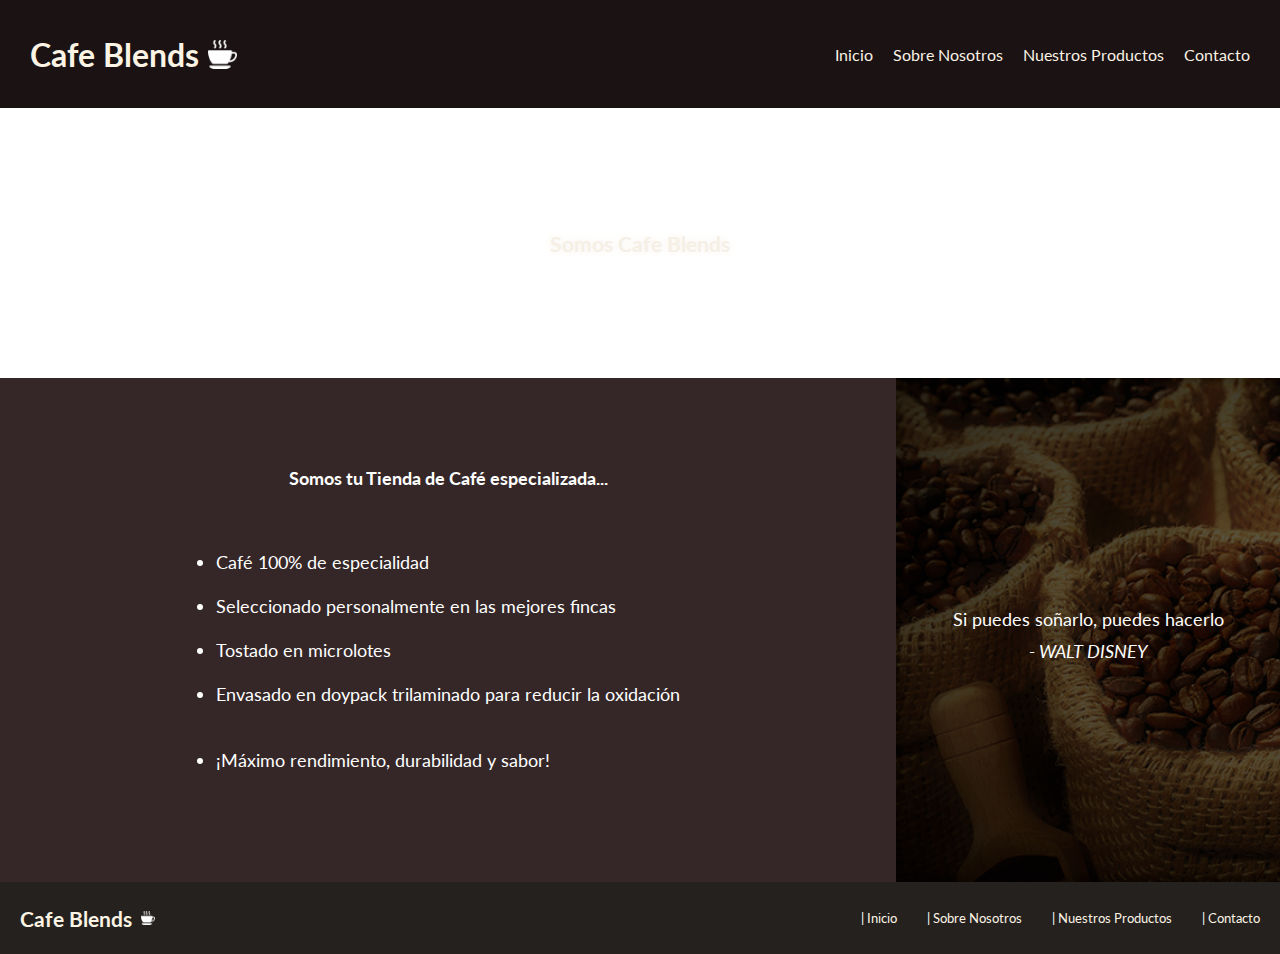
<file: about.html>
<!DOCTYPE html>
<html lang="en">
<head>
    <meta charset="UTF-8">
    <meta http-equiv="X-UA-Compatible" content="IE=edge">
    <meta name="viewport" content="width=device-width, initial-scale=1.0">
    <link rel="stylesheet" href="./css/styles.css">
    <link rel="preconnect" href="https://fonts.googleapis.com">
    <link rel="preconnect" href="https://fonts.gstatic.com" crossorigin>
    <link href="https://fonts.googleapis.com/css2?family=Lato&display=swap" rel="stylesheet">
    <link rel="icon" href="Img/favicon-32x32.png">
    <title>Cafe Blends - Sobre Nosotros</title>
</head>
<body class="body_internas">
    <header>
        <div class="logo">
            <h1><a href="index.html">Cafe Blends</a></h1>
            <img src="./Img/taza-de-cafe.png" alt="Cafe Blends">
        </div>
        <label>
            <input type="checkbox">
            <span class="menu"> <span class="hamburger"></span> </span>
            <ul>
                <li><a href="index.html">Inicio</a></li>
                <li><a href="about.html">Sobre Nosotros</a></li>
                <li><a href="products.html">Nuestros Productos</a></li>
                <li><a href="contact.html">Contacto</a></li>
            </ul>
        </label>
    </header>
    <main class="main_internas">
        <section class="section1">
            <video id="carosuel_video" class="carousel_video" src="https://media.istockphoto.com/id/491926500/es/v%C3%ADdeo/granos-de-caf%C3%A9-ca%C3%ADda.mp4?s=mp4-640x640-is&k=20&c=LbM7f-ehrhEQtOHIWj_45dc9sWhXbS59mIFO_Zb0zGg=" autoplay loop muted></video>
            <div class="carousel_contenedor">
                <div class="carousel_contenido carousel_contenido_index">
                    <h3>Somos Cafe Blends</h3>
                </div>
            </div>
        </section>
        
        <section class="section2_internas">
            <h4>Somos tu Tienda de Café especializada...</h4>
            <br>
            <ul>
                <li>Café 100% de especialidad</li> <br>
                <li>Seleccionado personalmente en las mejores fincas</li> <br>
                <li>Tostado en microlotes</li> <br>
                <li>Envasado en doypack trilaminado para reducir la oxidación</li> <br> <br>
                <li>¡Máximo rendimiento, durabilidad y sabor!</li> <br>
            </ul>
        </section>
        <aside>
            
            <blockquote>

            </blockquote>
           <p> Si puedes soñarlo, puedes hacerlo </p> 

           <figcaption> <cite>- WALT DISNEY</cite></cite></figcaption>
          
        </aside>
    </main>

    <footer>
        <div class="footer_logo">
            <h3><a href="index.html">Cafe Blends</a></h3>
            <img src="./Img/taza-de-cafe.png" alt="Cafe Blends">

        </div>
        <div class="footer_nav">
            <li><a href="index.html">Inicio</a></li>
            <li><a href="about.html">Sobre Nosotros</a></li>
            <li><a href="products.html">Nuestros Productos</a></li>
            <li><a href="contact.html">Contacto</a></li>
        </div>
    </footer>
</body>
</html>
</file>
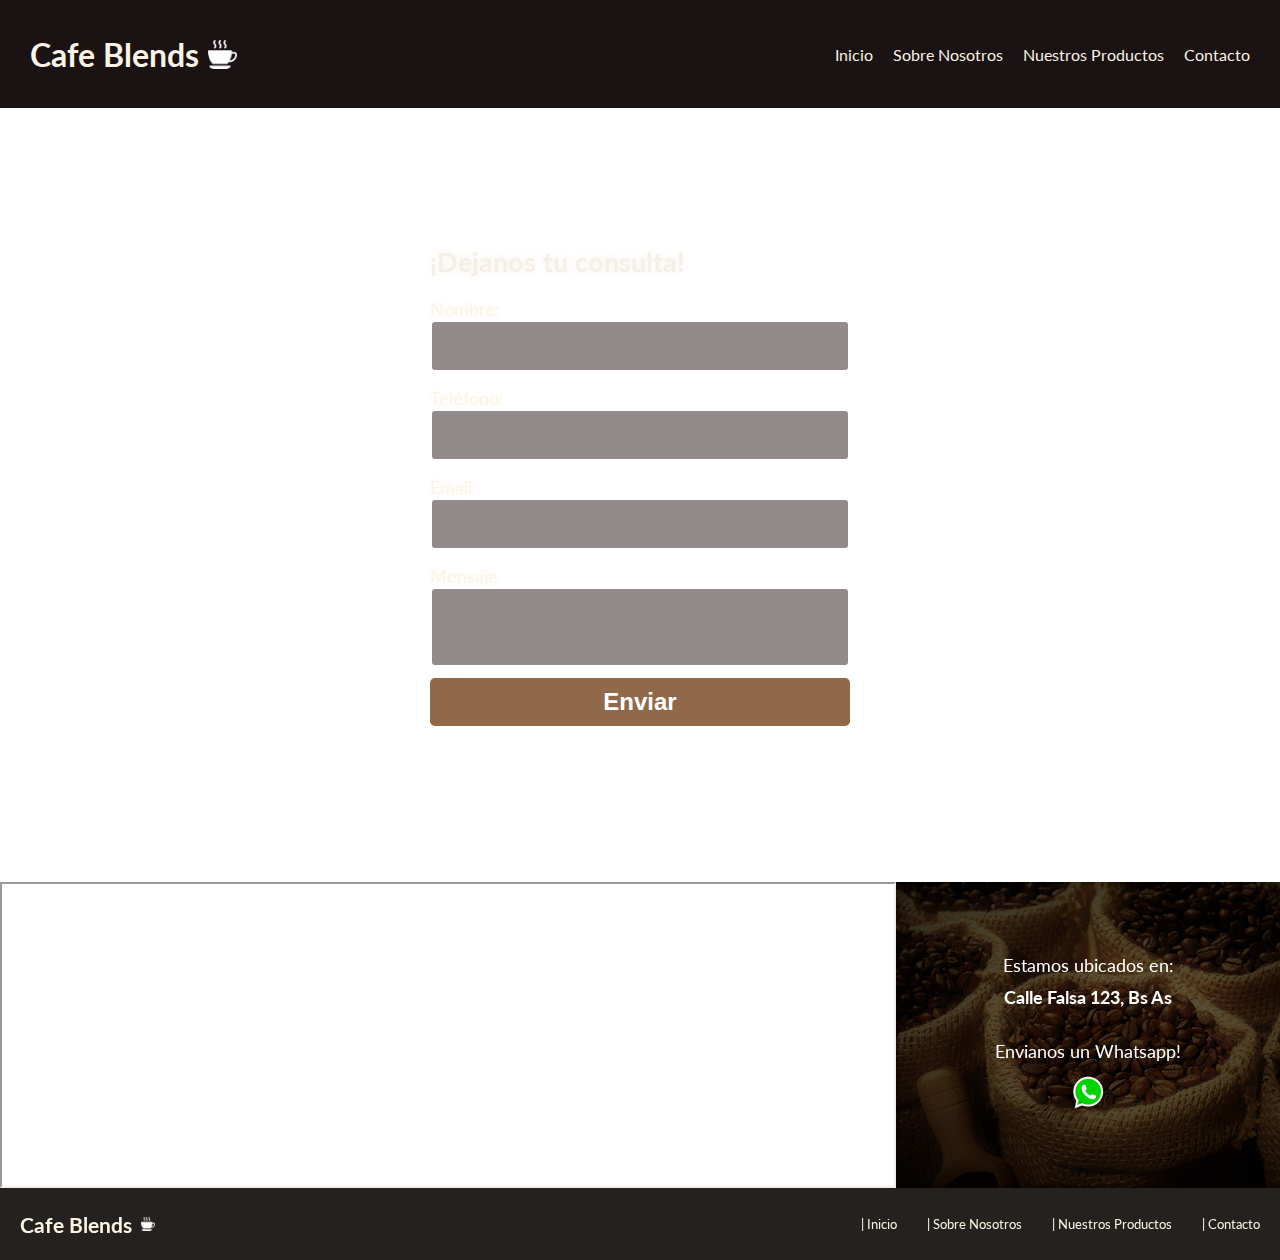
<file: contact.html>
<!DOCTYPE html>
<html lang="en">
<head>
    <meta charset="UTF-8">
    <meta http-equiv="X-UA-Compatible" content="IE=edge">
    <meta name="viewport" content="width=device-width, initial-scale=1.0">
    <link rel="stylesheet" href="./css/styles.css">
    <link rel="preconnect" href="https://fonts.googleapis.com">
    <link rel="preconnect" href="https://fonts.gstatic.com" crossorigin>
    <link href="https://fonts.googleapis.com/css2?family=Lato&display=swap" rel="stylesheet">
    <link rel="icon" href="Img/favicon-32x32.png">
    <title>Cafe Blends - Contacto</title>
</head>
<body>
    <header>
        <div class="logo">
            <h1><a href="index.html">Cafe Blends</a></h1>
            <img src="./Img/taza-de-cafe.png" alt="Cafe Blends">
        </div>
        <label>
            <input type="checkbox">
            <span class="menu"> <span class="hamburger"></span> </span>
            <ul>
                <li><a href="index.html">Inicio</a></li>
                <li><a href="about.html">Sobre Nosotros</a></li>
                <li><a href="products.html">Nuestros Productos</a></li>
                <li><a href="contact.html">Contacto</a></li>
            </ul>
        </label>
    </header>
    <main>
        <section class="section1">
            <video id="carosuel_video" class="carousel_video" src="https://media.istockphoto.com/id/491926500/es/v%C3%ADdeo/granos-de-caf%C3%A9-ca%C3%ADda.mp4?s=mp4-640x640-is&k=20&c=LbM7f-ehrhEQtOHIWj_45dc9sWhXbS59mIFO_Zb0zGg=" autoplay loop muted></video>
            <div class="carousel_contenedor">
                <div class="carousel_contenido">
                    <h2>¡Dejanos tu consulta!</h2>
                    <form id="my-form" action="https://formspree.io/f/moqbwrog" method="POST">
                        <label for="name">Nombre: </label>
                        <input type="text" name="name" id="name" class="feedback-input">
                        <label for="telefono">Teléfono: </label>
                        <input type="number" name="telefono" id="telefono" class="feedback-input">
                        <label for="email">Email:</label>
                        <input type="email" name="email" id="email" class="feedback-input">
                        <label for="message">Mensaje</label>
                        <input type="textarea" name="message" id="content" class="feedback-input">
                        </input>
                        <button id="my-form-button">Enviar</button>
                        <p id="my-form-status"></p>
                    </form>
                </div>
            </div>
        </section>
        
        <section class="contacto_section2">
            <iframe class="contacto_map" src="https://www.google.com/maps/embed?pb=!1m18!1m12!1m3!1d105073.44379393558!2d-58.503509708667565!3d-34.6156623605199!2m3!1f0!2f0!3f0!3m2!1i1024!2i768!4f13.1!3m3!1m2!1s0x95bcca3b4ef90cbd%3A0xa0b3812e88e88e87!2sBuenos%20Aires%2C%20CABA!5e0!3m2!1ses-419!2sar!4v1666907803374!5m2!1ses-419!2sar"  allowfullscreen="" loading="lazy" referrerpolicy="no-referrer-when-downgrade"></iframe>
        </section>
        <aside class="contacto_aside">
            Estamos ubicados en: <br>
            <h4>Calle Falsa 123, Bs As</h4> <br>
            Envianos un Whatsapp! <br>
            <a href="#"><img src="./Img/wp.png" alt="Whatsapp" width="40px"></a>

        </aside>
    </main>

    <footer>
        <div class="footer_logo">
            <h3><a href="index.html">Cafe Blends</a></h3>
            <img src="./Img/taza-de-cafe.png" alt="Cafe Blends">

        </div>
        <div class="footer_nav">
            <li><a href="index.html">Inicio</a></li>
            <li><a href="about.html">Sobre Nosotros</a></li>
            <li><a href="products.html">Nuestros Productos</a></li>
            <li><a href="contact.html">Contacto</a></li>
        </div>
    </footer>
    <script src="./js/contact.js"></script>
</body>
</html>
</file>
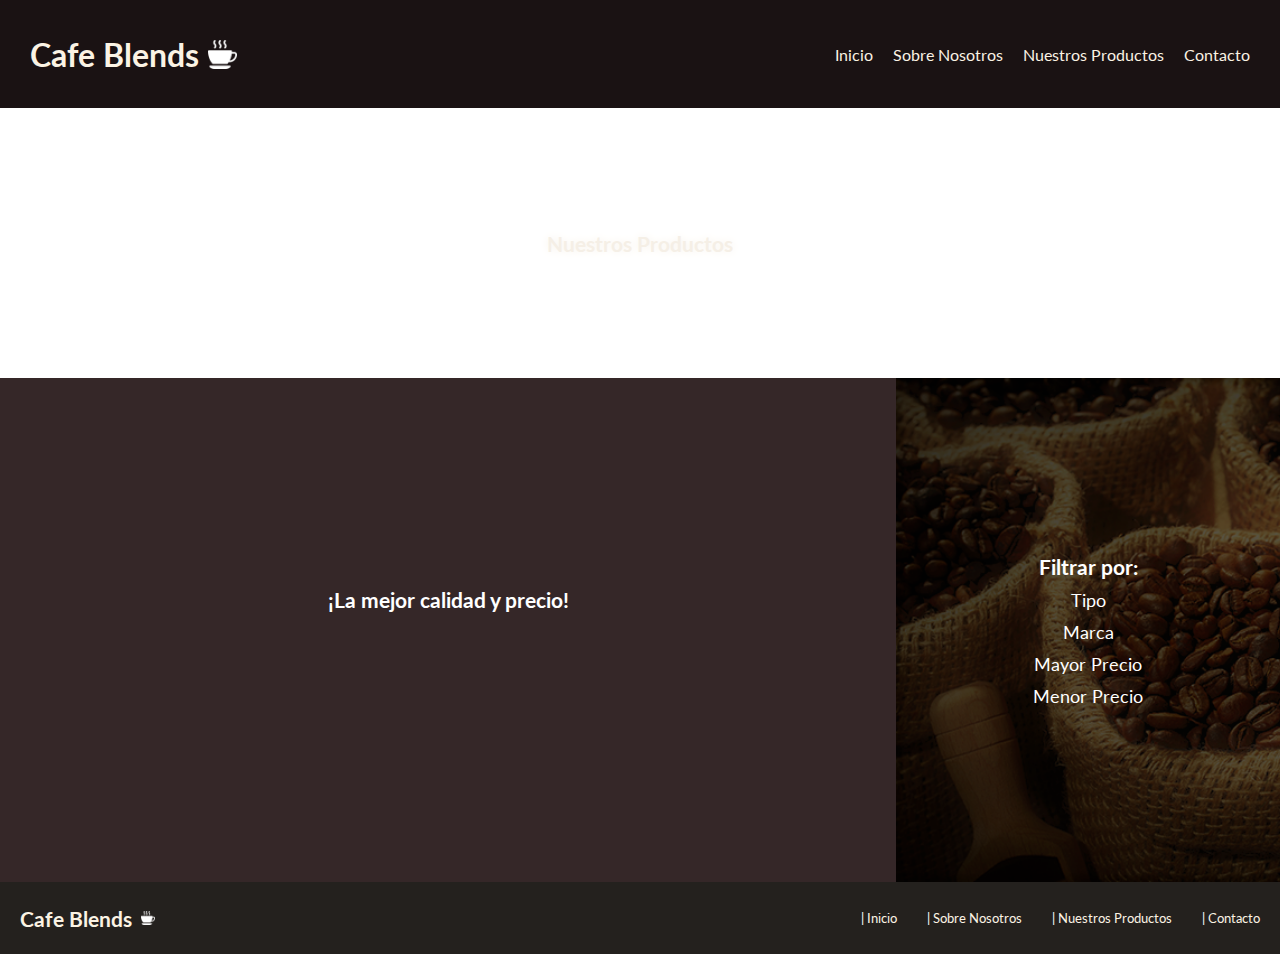
<file: products.html>
<!DOCTYPE html>
<html lang="en">
<head>
    <meta charset="UTF-8">
    <meta http-equiv="X-UA-Compatible" content="IE=edge">
    <meta name="viewport" content="width=device-width, initial-scale=1.0">
    <link rel="stylesheet" href="./css/styles.css">
    <link rel="preconnect" href="https://fonts.googleapis.com">
    <link rel="preconnect" href="https://fonts.gstatic.com" crossorigin>
    <link href="https://fonts.googleapis.com/css2?family=Lato&display=swap" rel="stylesheet">
    <link rel="icon" href="Img/favicon-32x32.png">
    <title>Cafe Blends - Productos</title>
</head>
<body class="body_internas">
    <header>
        <div class="logo">
            <h1><a href="index.html">Cafe Blends</a></h1>
            <img src="./Img/taza-de-cafe.png" alt="Cafe Blends">
        </div>
        <label>
            <input type="checkbox">
            <span class="menu"> <span class="hamburger"></span> </span>
            <ul>
                <li><a href="index.html">Inicio</a></li>
                <li><a href="about.html">Sobre Nosotros</a></li>
                <li><a href="products.html">Nuestros Productos</a></li>
                <li><a href="contact.html">Contacto</a></li>
            </ul>
        </label>
    </header>
    <main class="main_internas">
        <section class="section1">
            <video id="carosuel_video" class="carousel_video" src="https://media.istockphoto.com/id/491926500/es/v%C3%ADdeo/granos-de-caf%C3%A9-ca%C3%ADda.mp4?s=mp4-640x640-is&k=20&c=LbM7f-ehrhEQtOHIWj_45dc9sWhXbS59mIFO_Zb0zGg=" autoplay loop muted></video>
            <div class="carousel_contenedor">
                <div class="carousel_contenido carousel_contenido_index">
                    <h3>Nuestros Productos</h3>
                </div>
            </div>
        </section>
        
        <section class="section2_internas">
            <h3>¡La mejor calidad y precio!</h3>
            <br>
            <div id="contenedor_variedades_destacadas" class="contenedor_variedades_destacadas">
                <ul id="ul_productos" class="ul_variedades_destacadas">
                </ul>
            </div>
        </section>
        <aside>
            <h3>Filtrar por:</h3>
            <p>Tipo</p>
            <p>Marca</p>
            <p>Mayor Precio</p>
            <p>Menor Precio</p>
        </aside>
    </main>

    <footer>
        <div class="footer_logo">
            <h3><a href="index.html">Cafe Blends</a></h3>
            <img src="./Img/taza-de-cafe.png" alt="Cafe Blends">

        </div>
        <div class="footer_nav">
            <li><a href="index.html">Inicio</a></li>
            <li><a href="about.html">Sobre Nosotros</a></li>
            <li><a href="products.html">Nuestros Productos</a></li>
            <li><a href="contact.html">Contacto</a></li>
        </div>
    </footer>
    <script src="./js/query.js"></script>
</body>
</html>
</file>
<file: css/styles.css>
* {
    margin: 0;
    padding: 0;
    box-sizing: border-box;
  }  

html { font-size: 18px; overflow-x: hidden;}

body {
    font-family: 'Lato', sans-serif;
    display: grid;
    grid-template-areas: 
    "header"
    "main"
    "footer";
    grid-auto-rows: 6rem minmax(60rem, auto) minmax(4rem, auto);
    color: white;
    overflow-x: hidden;
}


.body_internas {
    grid-auto-rows: 6rem minmax(43rem, auto) minmax(4rem, auto);
}


header{
    grid-area: header;
    display: flex;
    flex-direction: row;
    align-items: center;
    justify-content: space-between;
    background-color: #1a1213;
    padding: 30px;
    font-size: 0.9rem;
}

header div{
    display: flex;
    flex-direction: row;
    align-items: center;
}

header div a{
    display: flex;
    flex-direction: row;
    text-decoration: none;
}

header div img{
    display: flex;
    flex-direction: row;
    width: 35px;
    margin: 6px;
    padding: 3px;
}

label ul{
    display: flex;
    flex-direction: row;
    list-style: none;
    gap: 20px;
}

label input { display: none; }

header label ul a{
    text-decoration: none;
    transition: all 0.5s;
}

header label ul a:hover{
    color: #dad1d1;  
}

header label ul li{
   transition: all 0.5s;
}
header label ul li:hover{
   transform: translatey(-5px);
}

main{
    grid-area: main;
    display: grid;
    grid-template-areas: 
    "section1 section1"
    "section2 aside";
    grid-auto-rows: 43rem minmax(15rem, auto);
    grid-template-columns: 70% 30%;
}

.main_internas{
    grid-auto-rows: 15rem minmax(15rem, auto);
    grid-template-columns: 70% 30%;
}

.section1{
    position: relative;
    grid-area: section1;
    min-height: 100%;
    width: 100%;
    background: transparent;
    overflow: hidden;
}

.carousel_video{
    z-index: -100;
    position: absolute;
    top: 0;
    left: 0;
    width: 100%;
    height: 100%;
    object-fit: cover;
    filter: blur(8px) brightness(0.8) contrast(110%);
    transform: scale(1.1)
  
}

.carousel_contenedor{ 
    height: 100%;
    z-index: 20;
    display: flex;
    justify-content: center;
    align-items: center;
}

.carousel_contenido{ 
    color: white;
    font-size: 100%;
    color: #F5EFE6;
    text-shadow: 0 0 10px #F5EFE6;
}

.carousel_contenido_index{ 
    animation-name: textzoom;
    animation-duration: 5s;
    animation-timing-function: linear;
    animation-iteration-count: infinite;
    animation-direction: alternate;
}

@keyframes textzoom {
    0%{
        font-size: 160%;
    }
    100%{
        font-size: 170%;
    }
}

.section2{
    grid-area: section2;
    display: block;
    min-height: fit-content;
    width: 100%;
    background-color: #352728;
    padding: 30px;
    text-align: center;

}

.section2_internas{
    grid-area: section2;
    display: flex;
    min-height: fit-content;
    width: 100%;
    background-color: #352728;
    padding: 50px;
    gap: 20px;
    flex-direction: column;
    justify-content: center;
    align-items: center;
}

.ul_variedades_destacadas img{
    border-radius: 10px;
    transition: all 0.5s;
    width: 100%;
}
.ul_variedades_destacadas img:hover{
   -webkit-box-shadow: 0 0 20px 0px rgb(253, 253, 253);
   box-shadow: 0 0 20px 0px rgb(255, 255, 255);
}
.ul_variedades_destacadas{
    list-style: none;
    display: flex;
    gap: 25px;
    flex-wrap: wrap;
    justify-content: space-evenly ;
}

.li_productos{
    background-color: #73503C;
    padding: 20px;
    border-radius: 20px;
    box-shadow: 1px 2px 4px #1a1213;
    width: 300px;
}
.li_productos a{
    text-decoration: none;
}

a{
    color: #FBF3E4;
    transition: all 1s;
}

a:hover{
    color: #aaa5a5;

}

aside{
    grid-area: aside;
    background-color: #90694a;   
    background-image: url("../Img/oferta_back.png");
    background-size: cover;
    padding: 30px;
    display: flex;
    flex-direction: column;
    justify-content: center;
    align-items: center;
    gap: 10px;
    text-align: center;

}

.oferta_mes{
    max-height: 100%;
}

.oferta_mes img{
    max-height: 150px;
    width: 100%;
    object-fit: cover;
    border-radius: 10px;
    -webkit-animation: oferta_anim 1s cubic-bezier(0.250, 0.460, 0.450, 0.940) infinite alternate both;
	        animation: oferta_anim 1s cubic-bezier(0.250, 0.460, 0.450, 0.940) infinite alternate both;
}

@keyframes oferta_anim{
    0% {
      -webkit-box-shadow: 0 0 0 0 rgba(255, 255, 255, 0);
              box-shadow: 0 0 0 0 rgba(255, 255, 255, 0);
    }
    100% {
      -webkit-box-shadow: 0 0 20px 0px rgb(253, 253, 253);
              box-shadow: 0 0 20px 0px rgb(255, 255, 255);
    }
  }
  

footer{
    grid-area: footer;
    display: flex;
    flex-direction: row;
    list-style: none;
    gap: 20px;
    align-items: center;
    justify-content: space-between;
    padding: 20px;
    background-color: #24211e;
}

.footer_logo{
        display: flex;
        flex-direction: row;
        align-items: center;
}
.footer_logo a{
    text-decoration: none;
}
    
.footer_logo img{
        display: flex;
        flex-direction: row;
        width: 20px;
        margin: 6px;
        padding: 3px;
}

.footer_nav{
    display: flex;
    font-size: small;
    gap: 30px;
}
.footer_nav a{
     text-decoration: none;
}

.footer_nav li:before{
    content: "| ";
    color: white;
}
/* CONTACT */

form { max-width:420px; margin:20px auto; }

label{
    color: #FBF3E4
}

.feedback-input {
  color:white;
  font-family: Helvetica, Arial, sans-serif;
  font-weight:500;
  font-size: 18px;
  border-radius: 5px;
  line-height: 22px;
  background-color: #3527288a;
  border:2px solid white;
  transition: all 0.3s;
  padding: 13px;
  margin-bottom: 15px;
  width:100%;
  box-sizing: border-box;
  outline:0;
}

.feedback-input:focus { border:2px solid #CC4949; }

[type=textarea] {
  height: 80px;
  line-height: 150%;
  resize:vertical;
}

button {
  font-family: 'Montserrat', Arial, Helvetica, sans-serif;
  width: 100%;
  background:#90694a;
  border-radius:5px;
  border:0;
  cursor:pointer;
  color:white;
  font-size:24px;
  padding-top:10px;
  padding-bottom:10px;
  transition: all 0.3s;
  margin-top:-4px;
  font-weight:700;
}
button:hover { background:#CC4949; }
.contacto_aside{
    padding: 0;
}
.contacto_section2{
    padding: 0;
}
.contacto_map{
    width: 100%;
    height: 100%;
}


/* MEDIA QUERIES */

@media screen and (max-width:720px){
    header{
        padding: 10px;
        font-size: 12px;
         
    }

    .carousel_contenido{
        font-size: medium;
    }
	
    .carousel_contenido_index{ 
	 text-align: center;
     }
    
    .main_internas{
        grid-auto-rows: 13rem minmax(15rem, auto) 15rem;
        grid-template-columns: 100%;
    }

    main{
        grid-template-areas: 
        "section1"
        "section2" 
        "aside";
        grid-auto-rows: 40rem minmax(15rem, auto) 15rem;
        grid-template-columns: 100%;
    }

    .footer_nav{
        font-size: 12px;
        gap: 20px;
    }

}

@media screen and (max-width:550px){
    header{
        padding: 10px;
        font-size: 12px;
         
    }


    main{
        grid-template-areas: 
        "section1"
        "aside" 
        "section2";
        grid-auto-rows: 35rem minmax(15rem, auto) minmax(15rem, auto);
    }

    .main_internas{
        grid-template-areas: 
        "section1"
        "section2"
        "aside";
        grid-auto-rows: 10rem minmax(15rem, auto) minmax(15rem, auto);
    }

    .carousel_contenido{
        font-size: medium;
    }

    .oferta_mes img{
        max-height: 280px;
    }

    .ul_variedades_destacadas img{
        width: 100%;
     }
     .ul_variedades_destacadas img:hover{
        -webkit-box-shadow: 0 0 20px 0px rgb(253, 253, 253);
        box-shadow: 0 0 20px 0px rgb(255, 255, 255);
     }
     .ul_variedades_destacadas{
         list-style: none;
         display: flex;
         gap: 25px;
         flex-wrap: wrap;
         justify-content: space-evenly ;
     }
     footer{
        flex-direction: column;
     }
     .footer_logo{
        transform: scale(90%);
     }
     .footer_nav{
        font-size: 12px;
        gap: 10px;
    }

    form { 
        max-width:280px; 
        margin:20px auto; 
        font-size: smaller;
    }
    
    label .menu {
        position: absolute;
        right: 0;
        top: 0;
        z-index: 100;
        width: 100px;
        height: 100px;
        background: rgba(255, 255, 255, 0);
        border-radius: 50% 50% 50% 50%;
        -webkit-transition: .5s ease-in-out;
        transition: .5s ease-in-out;
        box-shadow: 0 0 0 0 #FFF, 0 0 0 0 #FFF;
        cursor: pointer;
        
      }
      
      label .hamburger {
        position: absolute;
        top: 50px;
        right: 35px;
        width: 30px;
        height: 2px;
        background: #ffffff;
        display: block;
        -webkit-transform-origin: center;
        transform-origin: center;
        -webkit-transition: .5s ease-in-out;
        transition: .5s ease-in-out;
      }
      
      label .hamburger:after, label .hamburger:before {
        -webkit-transition: .5s ease-in-out;
        transition: .5s ease-in-out;
        content: "";
        position: absolute;
        display: block;
        width: 100%;
        height: 100%;
        background: #ffffff;
      }
      
      label .hamburger:before { top: -10px; }
      
      label .hamburger:after { bottom: -10px; }
      
      label input { display: none; }
      
      label input:checked + .menu {
        box-shadow: 0 0 0 100vw #FFF, 0 0 0 100vh #FFF;
        border-radius: 50%;
        
      }
      
      label input:checked + .menu .hamburger {
        -webkit-transform: rotate(45deg);
        transform: rotate(45deg);
        
      }
      
      label input:checked + .menu .hamburger:after {
        -webkit-transform: rotate(90deg);
        transform: rotate(90deg);
        bottom: 0;
        
      }
      
      label input:checked + .menu .hamburger:before {
        -webkit-transform: rotate(90deg);
        transform: rotate(90deg);
        top: 0;
        
      }
      
      label input:checked + .menu + ul { display: block; }
      
      label ul {
        flex-direction: column;
        z-index: 200;
        position: absolute;
        top: 50%;
        left: 50%;
        -webkit-transform: translate(-50%, -50%);
        transform: translate(-50%, -50%);
        display: none;
        -webkit-transition: .25s 0s ease-in-out;
        transition: .25s 0s ease-in-out;
      }
      
      label a {
        margin-bottom: 1em;
        display: block;
        color: #47301e;
        text-decoration: none;
        font-size: 20px;
        text-align: center;
        
      }


}
</file>
